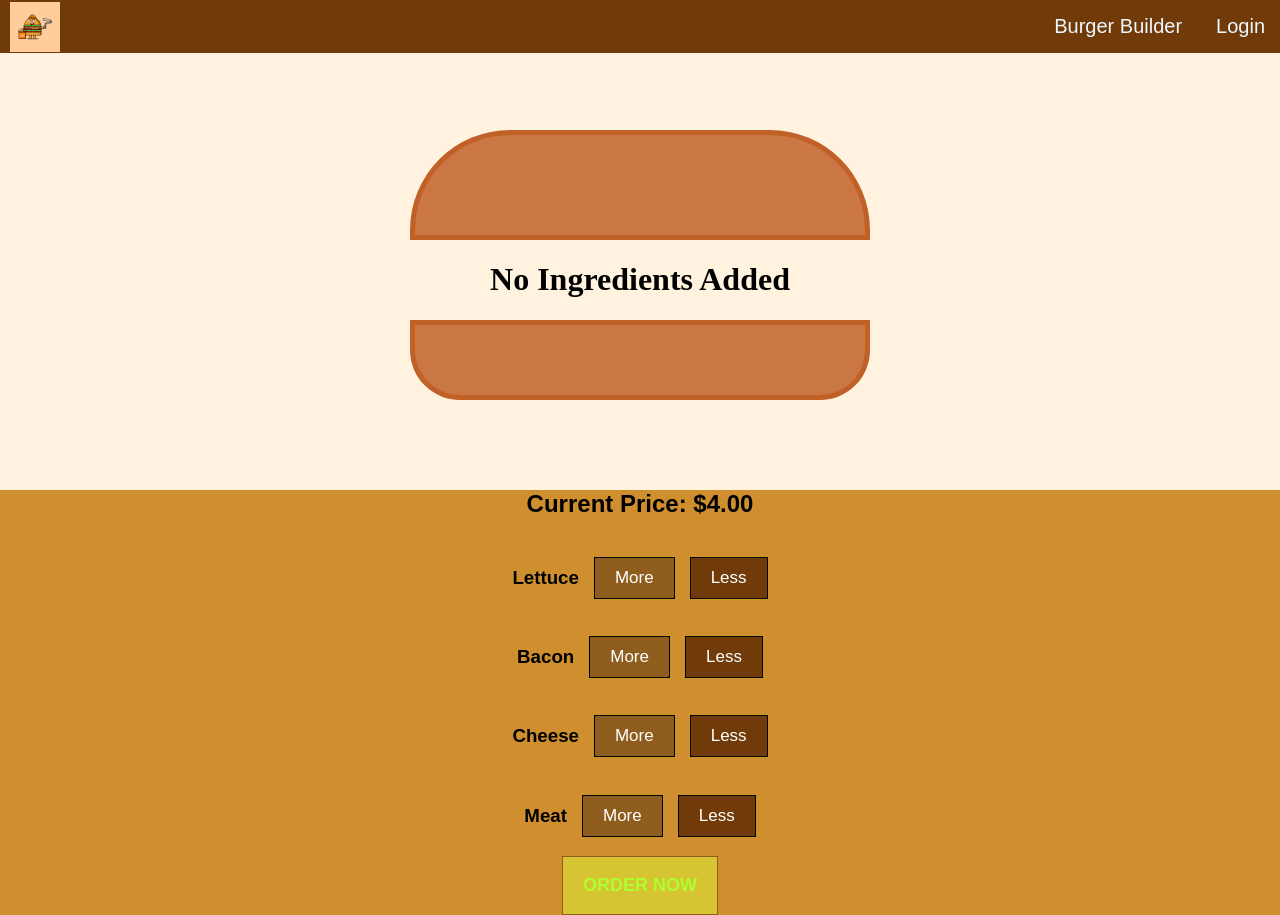
<file: index.html>
<!DOCTYPE html>
<html lang="en">

<head>
    <meta charset="UTF-8">
    <meta name="viewport" content="width=device-width, initial-scale=1.0">
    <link rel="stylesheet" href="style.css">
    <title>Burger Builder</title>
</head>

<body>
    <nav class="navbar">

        <img src="./cute-cartoon-burger-as-builder-character-painting-flat-modern-style-design-illustration-258451882.webp"
            alt="Burger" width="50" height="50">

        <div class="btnhead">
            <button class="btn" id="burger-builder-log-in-page">
                Burger Builder
            </button>

            <button class="btn" id="log-in">
                Login
            </button>
        </div>

    </nav>

    <div>

        <center>

            <div class="burger_scroll">

                <div class="div1"></div>

                <div id="no_ingredients">
                    <h1>No Ingredients Added</h1>
                </div>

                <div id="burger"></div>
                <div id="burger1"></div>
                <div id="burger2"></div>
                <div id="burger3"></div>

                <div class="div6"></div>

            </div>

        </center>


        <center class="cent">

            <h2>Current Price: $</h2>

            <div>

                <div class="menu">
                    <h3>Lettuce</h3>

                    <button class="button_menu1" id="morelettuce">
                        More
                    </button>

                    <button class="button_menu" id="lesslettuce" disabled>
                        Less
                    </button>
                </div>


                <div class="menu">
                    <h3>Bacon</h3>

                    <button class="button_menu1" id="morebacon">
                        More
                    </button>

                    <button class="button_menu" id="lessbacon" disabled>
                        Less
                    </button>
                </div>


                <div class="menu">
                    <h3>Cheese</h3>

                    <button class="button_menu1" id="morechees">
                        More
                    </button>

                    <button class="button_menu" id="lesschees" disabled>
                        Less
                    </button>
                </div>


                <div class="menu">
                    <h3>Meat</h3>

                    <button class="button_menu1" id="moremeat">
                        More
                    </button>

                    <button class="button_menu" id="lessmeat" disabled>
                        Less
                    </button>
                </div>


                <button class="order" id="orderbutton" disabled>
                    ORDER NOW
                </button>

            </div>

        </center>

    </div>


    <script src="./script.js"></script>
</body>

</html>
</file>
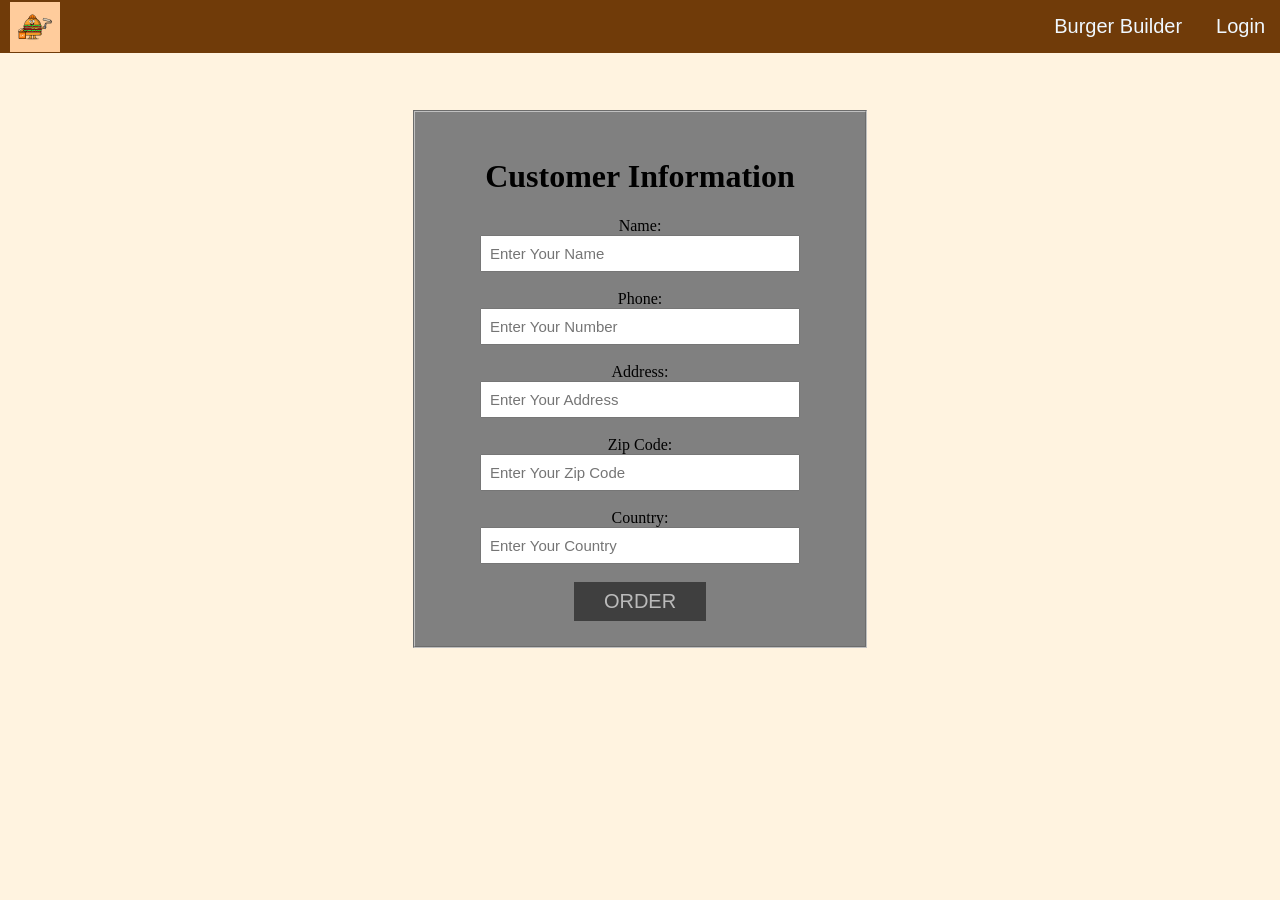
<file: customer-info.html>
<!DOCTYPE html>
<html lang="en">

<head>
    <meta charset="UTF-8">
    <meta name="viewport" content="width=device-width, initial-scale=1.0">
    <link rel="stylesheet" href="style.css">
    <title>Document</title>
</head>

<body>
        <nav class="navbar">

            <img src="./cute-cartoon-burger-as-builder-character-painting-flat-modern-style-design-illustration-258451882.webp"
                alt="Burger" width="50" height="50">

            <div class="btnhead">

                <button class="btn" id="burgerBuilder">
                    Burger Builder
                </button>

                <button class="btn" id="loginButton">
                    Login
                </button>

            </div>

        </nav>

        <center>

            <fieldset class="fieldset1">

                <h1>Customer Information</h1>


                <form id="customerForm">


                    <label>Name:</label>

                    <br>

                    <input type="text" id="customerName" placeholder="Enter Your Name" class="input1" required>

                    <br>
                    <br>


                    <label>Phone:</label>

                    <br>

                    <input type="tel" id="customerPhone" placeholder="Enter Your Number" class="input1" required>

                    <br>
                    <br>


                    <label>Address:</label>

                    <br>

                    <input type="text" id="customerAddress" placeholder="Enter Your Address" class="input1" required>

                    <br>
                    <br>


                    <label>Zip Code:</label>

                    <br>

                    <input type="text" id="customerZip" placeholder="Enter Your Zip Code" class="input1" required>

                    <br>
                    <br>


                    <label>Country:</label>

                    <br>

                    <input type="text" id="customerCountry" placeholder="Enter Your Country" class="input1" required>

                    <br>
                    <br>


                    <button type="submit" class="button11" id="orderButton" disabled>

                        ORDER

                    </button>


                </form>

            </fieldset>

        </center>


        <script src="./customer-info.js"></script>

</body>

</html>
</file>
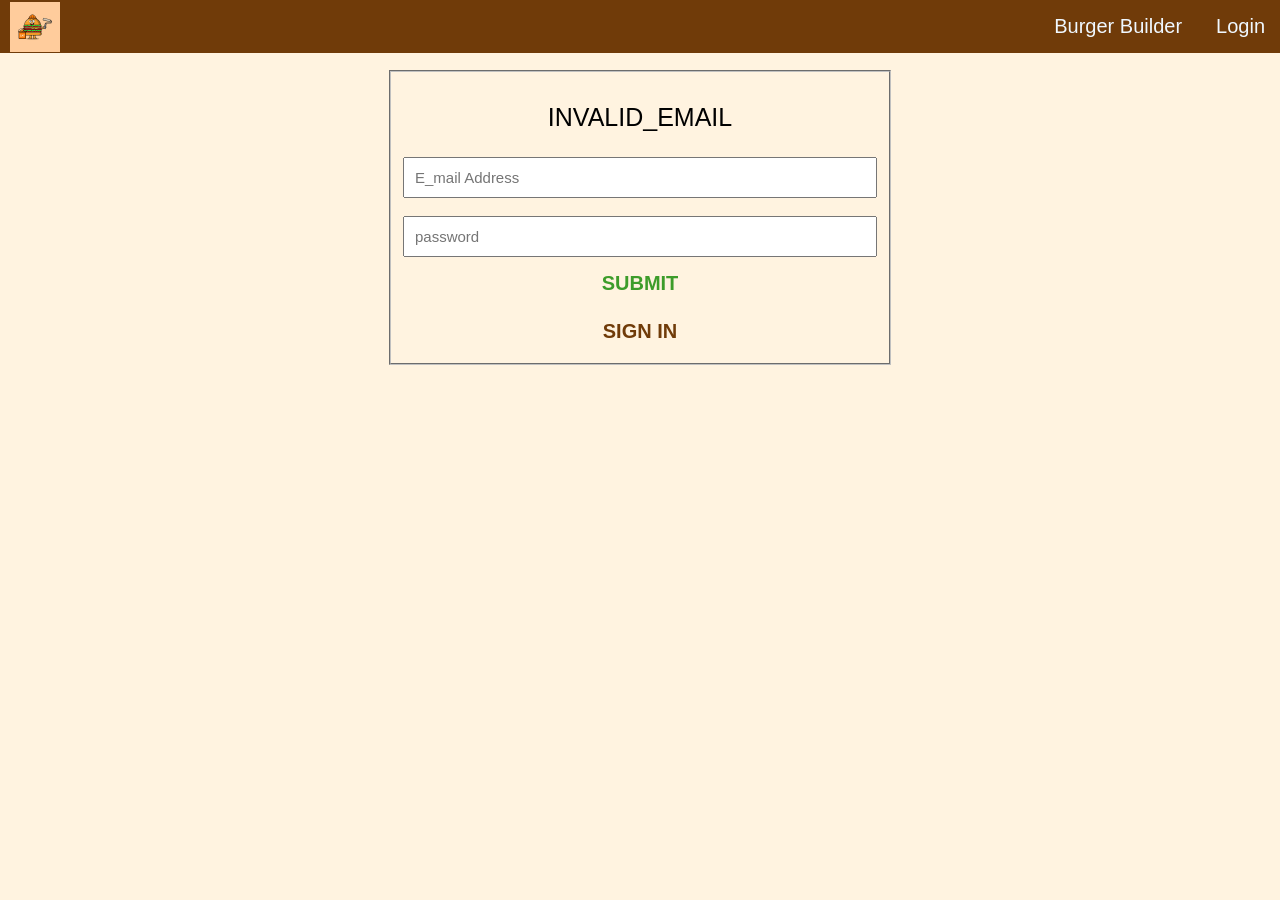
<file: login.html>
<!DOCTYPE html>
<html lang="en">

<head>
    <meta charset="UTF-8">
    <meta name="viewport" content="width=device-width, initial-scale=1.0">
    <link rel="stylesheet" href="style.css">
    <title>Burger Builder</title>
</head>

<body>
    <nav class="navbar">
        <img src="./cute-cartoon-burger-as-builder-character-painting-flat-modern-style-design-illustration-258451882.webp"
            alt="" width="50" lenght="50">
        <div class="btnhead">
            <button class="btn" id="burger-builder-log-in-page">Burger Builder</button>
            <button class="btn" id="log-in">Login</button>
        </div>
    </nav>

    <center>
        <div>
            <fieldset class="fieldset">
                <p class="invalid-email">INVALID_EMAIL</p>
                <form align="center">
                    <input type="email" placeholder="E_mail Address" autocomplete="on" autocorrect="on">
                    <br>
                    <br>
                    <input type="password" placeholder="password" autocorrect="on">
                </form>
                <button class="submit" id="submit">SUBMIT</button>
                <br>
                <button class="sign-in" id="sign-in">SIGN IN</button>
            </fieldset>
        </div>
    </center>
    <script src="./navigation.js"></script>

</body>

</html>
</file>
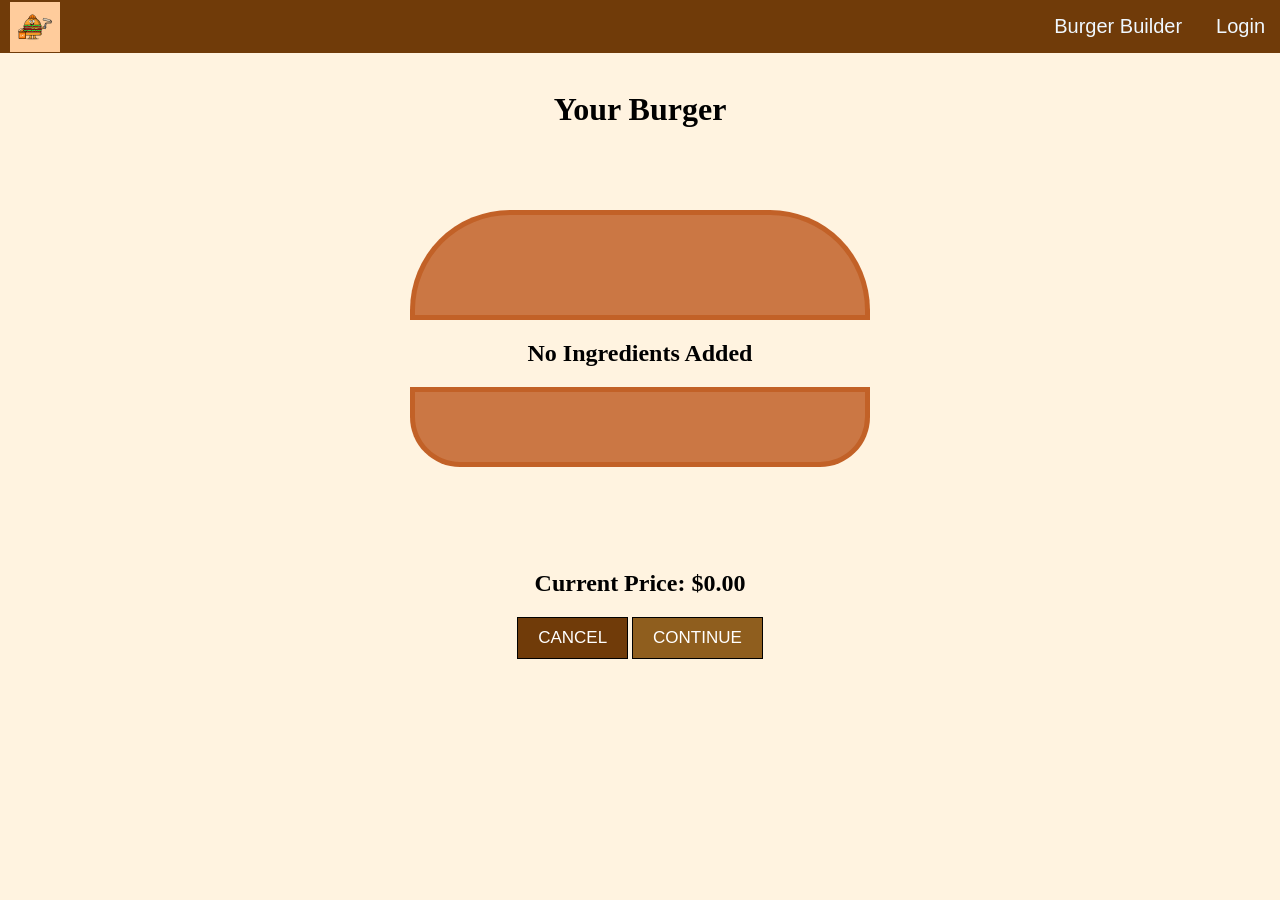
<file: order.html>
<!DOCTYPE html>
<html lang="en">

<head>
    <meta charset="UTF-8">
    <meta name="viewport" content="width=device-width, initial-scale=1.0">
    <title>Document</title>
</head>

<body>
    <!DOCTYPE html>
    <html lang="en">

    <head>
        <!DOCTYPE html>
        <html lang="en">

        <head>
            <meta charset="UTF-8">
            <meta name="viewport" content="width=device-width, initial-scale=1.0">
            <link rel="stylesheet" href="style.css">

            <title>Your Burger</title>
        </head>

    <body>
        <nav class="navbar">

            <img src="./cute-cartoon-burger-as-builder-character-painting-flat-modern-style-design-illustration-258451882.webp"
                alt="Burger" width="50" height="50">

            <div class="btnhead">

                <button class="btn" id="burgerBuilder">
                    Burger Builder
                </button>

                <button class="btn" id="loginButton">
                    Login
                </button>

            </div>

        </nav>

        <center>

            <h1>Your Burger</h1>

            <div class="burger_scroll">

                <div class="div1"></div>

                <div id="noBurger">
                    <h2>No Ingredients Added</h2>
                </div>

                <div id="orderBurger"></div>
                <div id="orderBurger1"></div>
                <div id="orderBurger2"></div>
                <div id="orderBurger3"></div>

                <div class="div6"></div>

            </div>

            <h2 id="orderPrice">
                Current Price: $0.00
            </h2>

            <div class="order-buttons">

                <button class="button_menu" id="cancelButton">
                    CANCEL
                </button>

                <button class="button_menu1" id="continueButton">
                    CONTINUE
                </button>

            </div>

        </center>


        <script src="./order.js"></script>

    </body>

    </html>

</body>

</html>
</body>

</html>
</file>
<file: style.css>
body {
    margin: 0;
    padding-top: 70px;

    background-color: #FFF3E0;
}

.navbar {
    display: flex;
    align-items: center;
    justify-content: space-between;

    position: fixed;
    top: 0;
    left: 0;
    width: 100%;

    background-color: #703B09;
    padding-left: 10px;
}

a {
    text-decoration: none;
    color: white;
}

.btnhead {
    padding-right: 10px;
}

.btn {
    font-family: 'Gill Sans', 'Gill Sans MT', Calibri, 'Trebuchet MS', sans-serif;
    background-color: rgba(255, 255, 255, 0);
    color: aliceblue;

    font-size: 20px;

    border: none;

    padding: 15px;

    cursor: pointer;
}

.btn:hover {
    border-bottom: solid 5px skyblue;
    background-color: rgba(240, 248, 255, 0.227);
}

.div1 {
    background-color: #c05b21d0;

    border: solid 5px #c05b21d0;
    border-top-left-radius: 100px;
    border-top-right-radius: 100px;

    width: 350px;

    margin-top: 60px;
    padding: 50px;
}

.div2 {
    background-color: #3D9C2A;

    border: solid 5px #3D9C2A;
    border-radius: 100px;

    width: 470px;

    padding: 10px;
    margin-top: 10px;
}

.div3 {
    background-color: #C1441F;

    border: solid 5px #C1441F;


    width: 450px;

    padding: 2px;
    margin-top: 10px;
}

.div4 {
    background-color: #DFC219;

    border: solid 5px #DFC219;
    border-radius: 100px;

    width: 510px;

    padding: 6px;
    margin-top: 10px;
}


.div5 {
    background-color: #793307;

    border: solid 5px #793307;
    border-radius: 100px;

    width: 450px;

    padding: 13px;
    margin-top: 10px;
}

.div6 {
    background-color: #c05b21d0;

    border: solid 5px #c05b21d0;
    border-bottom-left-radius: 50px;
    border-bottom-right-radius: 50px;

    width: 380px;

    margin-top: 1px;
    padding: 35px;
}

.cent {
    background-color: #CF8F2E;

    font-family: 'Gill Sans', 'Gill Sans MT', Calibri, 'Trebuchet MS', sans-serif;

    width: 100%;
    max-width: 100%;
    box-sizing: border-box;
}

.menu {
    display: flex;
    align-items: center;
    justify-content: center;
    gap: 15px;

    flex-wrap: wrap;

    width: 100%;
    max-width: 100%;
    box-sizing: border-box;

    padding: 10px;
}

.button_menu {
    color: white;
    background-color: #703B09;
    border: solid 1px black;

    font-size: 17px;

    padding: 10px 20px;

    cursor: pointer;

}

.button_menu:disabled {
    opacity: 0.6ms;
    cursor: not-allowed;
}

.button_menu1 {
    color: white;
    background-color: #8F5E1E;
    border: solid 1px black;

    font-size: 17px;

    padding: 10px 20px;

    cursor: pointer;
}

.button_menu:hover {
    border: solid 5px bisque;
}

.button_menu1:hover {
    border: solid 5px bisque;
}

.order {
    background-color: #dad735bd;
    color: greenyellow;

    transform-style: flat;

    border: solid 1px #8F5E1E;

    font-size: 18px;
    font-weight: 900;

    padding: 18px 20px;

    cursor: pointer;
}

.order:hover {
    border: solid 3px;
    background-color: aqua;
}

.order:disabled {
    opacity: 0.6ms;
    cursor: not-allowed;
}

.invalid-email {
    font-family: 'Gill Sans', 'Gill Sans MT', Calibri, 'Trebuchet MS', sans-serif;
    font-size: 25px;
}

input {
    font-size: 15px;

    width: 450px;

    padding: 10px;
}

.fieldset {
    width: 350px;
}

.submit {
    font-size: 20px;
    font-family: 'Gill Sans', 'Gill Sans MT', Calibri, 'Trebuchet MS', sans-serif;
    font-weight: 900;

    background-color: transparent;
    color: #3D9C2A;

    border: none;

    padding: 15px 10px;

    cursor: pointer;
}

.sign-in {
    font-size: 20px;
    font-family: 'Gill Sans', 'Gill Sans MT', Calibri, 'Trebuchet MS', sans-serif;
    font-weight: 900;

    background-color: transparent;
    color: #703B09;

    border: none;

    padding: 10px 10px;

    cursor: pointer;
}

.burger_scroll {
    width: 550px;
    height: 400px;
    overflow-y: auto;
    overflow-x: hidden;
    margin: 0 auto;
}


.order-button {
    display: flex;
    justify-content: center;
    gap: 20px;

    margin-top: 40px;
    margin-bottom: 30px;
}

.input1 {
    width: 300px;

    font-size: 15px;

    padding: 8px;
}

.fieldset1 {
    background-color: grey;

    width: 400px;

    margin-top: 40px;
    padding: 25px;
}

.button11 {
    font-size: 20px;
    font-family: 'Franklin Gothic Medium', 'Arial Narrow', Arial, sans-serif;

    border: none;

    background-color: black;
    color: whitesmoke;

    padding: 8px 30px;

    cursor: pointer;
}

.button11:hover {
    background-color: lightgrey;
    color: black;
}

.button11:disabled {
    opacity: 0.5;
    cursor: not-allowed;
}

@media (max-width:786px) {
    body {
        padding-top: 60px;
    }

    .navbar {
        padding: 5px;
    }

    .btn {
        font-size: 16px;
        padding: 12px 8px;
    }

    .btnhead {
        padding-right: 3px;
    }

    .menu {
        gap: 8px;
    }

    .button_menu,
    .button_menu1 {
        font-size: 15px;
        padding: 9px 14px;
    }

    .burger_scroll {
        width: 95%;
        height: 350px;
    }

    .fieldset1 {
        width: 90%;
    }
}


@media (max-width:576px) {
    body {
        padding-top: 60px;
    }

    .navbar {
        display: flex;
        align-items: center;
        justify-content: space-between;

        position: fixed;
        z-index: 1000;
        top: 0;
        left: 0;
        width: 100%;
        min-height: 70px;
        background-color: #703B09;
        padding: 5px 10px;
        box-sizing: border-box;
    }

    .btn {
        font-family: 'Gill Sans', 'Gill Sans MT', Calibri, 'Trebuchet MS', sans-serif;
        background-color: transparent;
        color: aliceblue;
        font-size: 20px;
        border: none;
        padding: 15px 10px;
        cursor: pointer;
        white-space: nowrap;
    }

    .btnhead {
        display: flex;
        align-items: center;
        gap: 5px;
        padding-right: 0;
        /* padding-right: 0px; */
    }

    .menu {
        flex-direction: column;
        gap: 8px;
        width: 100%;
        padding: 10px;
    }

    .button_menu,
    .button_menu1 {
        width: 90%;
        font-size: 15px;
        padding: 10px;
    }

    .div1 {
        width: 280px;
        max-width: 85%;
        padding: 35px 20px;
        margin-top: 35px;
    }

    .div2 {
        width: 320px;
        max-width: 85%;
        padding: 8px;
    }

    .div3 {
        width: 300px;
        max-width: 85%;
        padding: 2px;
    }

    .div4 {
        width: 340px;
        max-width: 85%;
        padding: 5px;
    }

    .div5 {
        width: 300px;
        max-width: 85%;
        padding: 10px;
    }

    .div6 {
        width: 290px;
        max-width: 85%;
        padding: 25px;
    }

    .burger_scroll {
        width: 95%;
        height: 300px;
    }

    .order-button {
        flex-direction: column;
        gap: 10px;
        margin-top: 25px;
    }

    .order {
        width: 90%;
        font-size: 16px;
        padding: 14px
    }

    input {
        width: 90%;
        max-width: 100%;
    }

    .fieldset {
        width: 85%;
        max-width: 350%;
    }

    .invalid-email {
        font-size: 20px;
    }

    .input1 {
        width: 90%;
    }

    .fieldset1 {
        width: 85%;
        padding: 20px;
        margin-left: auto;
        margin-right: auto;
    }

    .button11 {
        font-size: 17px;
        padding: 8px 20px;
    }
}

@media (width:567px) {
    .cent {
        width: 100%;
        overflow-x: hidden;
    }

    .menu {
        width: 100%;
        padding: 10px 5px;
        gap: 8px;
    }

    .button_menu,
    .button_menu1 {
        max-width: 100%;
    }

    .navbar {
        min-height: 60px;
        padding: 5px 8px;
    }

    .btn {
        font-size: 14px;
        padding: 10px 6px;
    }

    .btnhead {
        gap: 0;
    }
}

@media (max-width:360px) {
    .btn {
        font-size: 12px;
        padding: 9px 4px;
    }

    .div1 {
        width: 250px;
    }

    .div2 {
        width: 285px;
    }

    .div3 {
        width: 270px;
    }

    .div4 {
        width: 300px;
    }

    .div5 {
        width: 270px;
    }

    .div6 {
        width: 260px;
    }

    .button_menu,
    .button_menu1 {
        width: 95%;
        font-size: 14px;
    }

    .navbar {
        padding: 4px;
    }

    .btn {
        font-size: 12px;
        padding: 9px 3px;
    }
}
</file>
